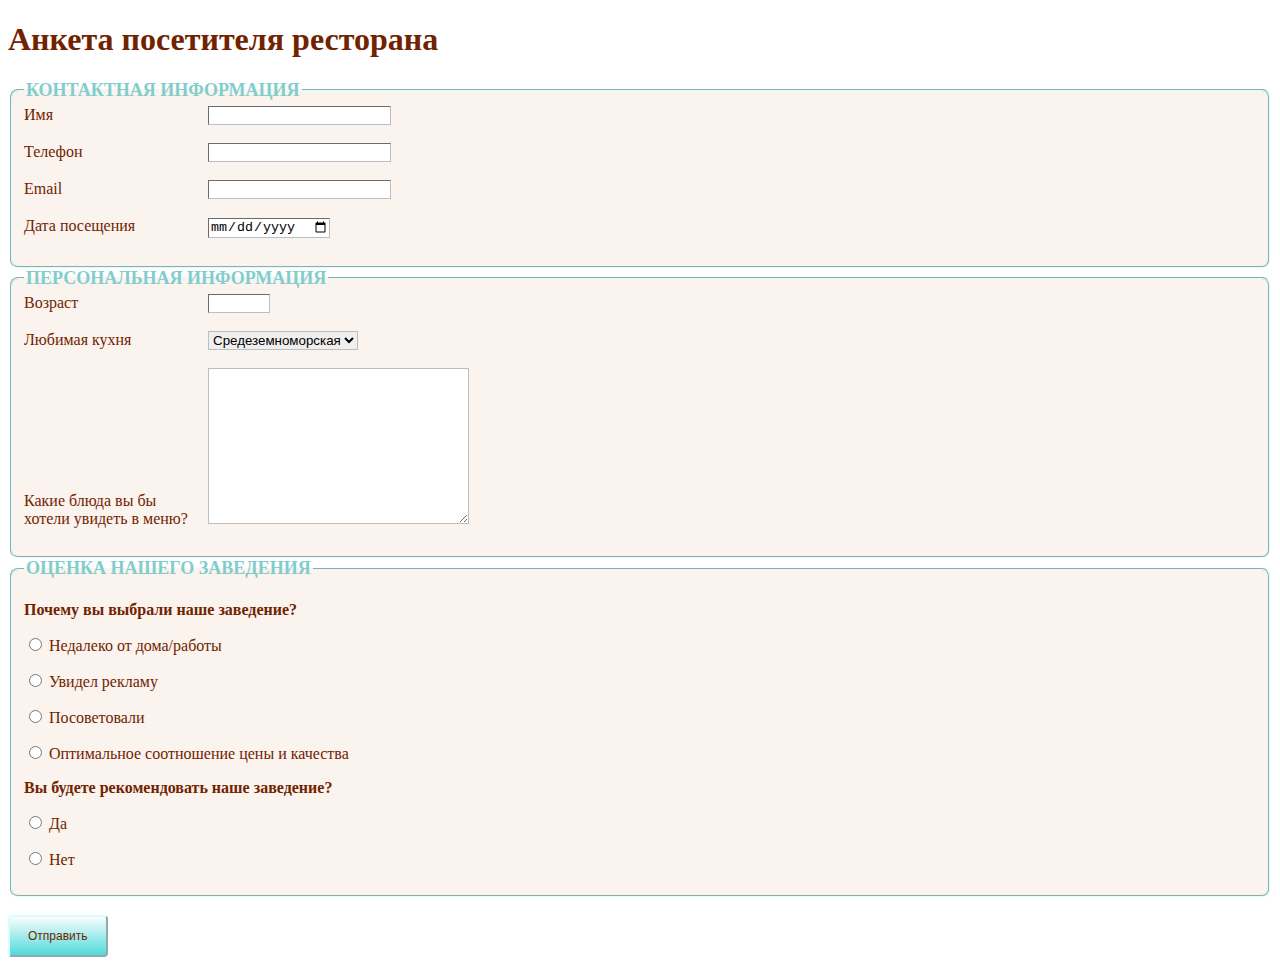
<file: index.html>
<!DOCTYPE html>
<html lang="en">
<head>
    <meta charset="UTF-8">
    <meta http-equiv="X-UA-Compatible" content="IE=edge">
    <meta name="viewport" content="width=device-width, initial-scale=1.0">
    <title>Форма</title>
    <link rel="stylesheet" href="style.css">
</head>
<body>
    <h1>Анкета посетителя ресторана</h1>
    <form action="#" method="get"> 
        <fieldset>
            <legend>Контактная информация</legend>
            <div>
                <label for="username">Имя</label>
                <input class="pol" id="username" type="text">
            </div>
            <br>
            <div>
                <label for="tel">Телефон</label>
                <input class="pol" id="tel" type="tel">
            </div>
            <br>
            <div>
                <label for="email">Email</label>
                <input class="pol" id="email" type="email">
            </div>
            <br>
            <div>
                <label for="date">Дата посещения</label>
                <input class="pol" id="date" type="date" >
            </div>
            <br>
        </fieldset>
        <fieldset>
            <legend>Персональная информация</legend>
            <div>
                <label for="yo">Возраст</label>
                <input class="pol" type="number" id="yo" min="1" max="100" step="1">
            </div>
            <br>
            <div>
                <label>Любимая кухня</label> 
                <select class="pol">                    
                    <option>Средеземноморская</option>
                    <option>Итальянская</option>
                    <option>Американская</option>
                    <option>Восточная</option>
                    <option>Украинская</option>
                    <option>Русская</option>
                </select>
            </div>
            <br>
            <div>
                <label for="eat">Какие блюда вы бы хотели увидеть в меню?</label>
                <textarea class="pol" name="" id="eat" cols="30" rows="10"></textarea>
            </div>
            <br>
        </fieldset>
        <fieldset>
            <legend>Оценка нашего заведения</legend>
            <div>
                <p class="quest">Почему вы выбрали наше заведение?</p>
                <p>
                    <label class="line"><input type="radio" name="var"> Недалеко от дома/работы</label>
                </p>
                <p>
                    <label class="line"><input type="radio" name="var"> Увидел рекламу</label>
                </p>
                <p>
                    <label class="line"><input type="radio" name="var"> Посоветовали</label>
                </p>
                <p>
                    <label class="line"><input type="radio" name="var"> Оптимальное соотношение цены и качества</label>
                </p>
            </div>
            <div>
                <p class="quest">Вы будете рекомендовать наше заведение?</p>
                <p>
                    <label class="line"><input type="radio" name="answer"> Да</label>
                </p>
                <p>
                    <label class="line"><input type="radio" name="answer"> Нет</label>
                </p>            
            </div>
        </fieldset>
            <br>
            <input class="send" type="submit" value="Отправить">
      </form>
    </body>
</html>
</file>
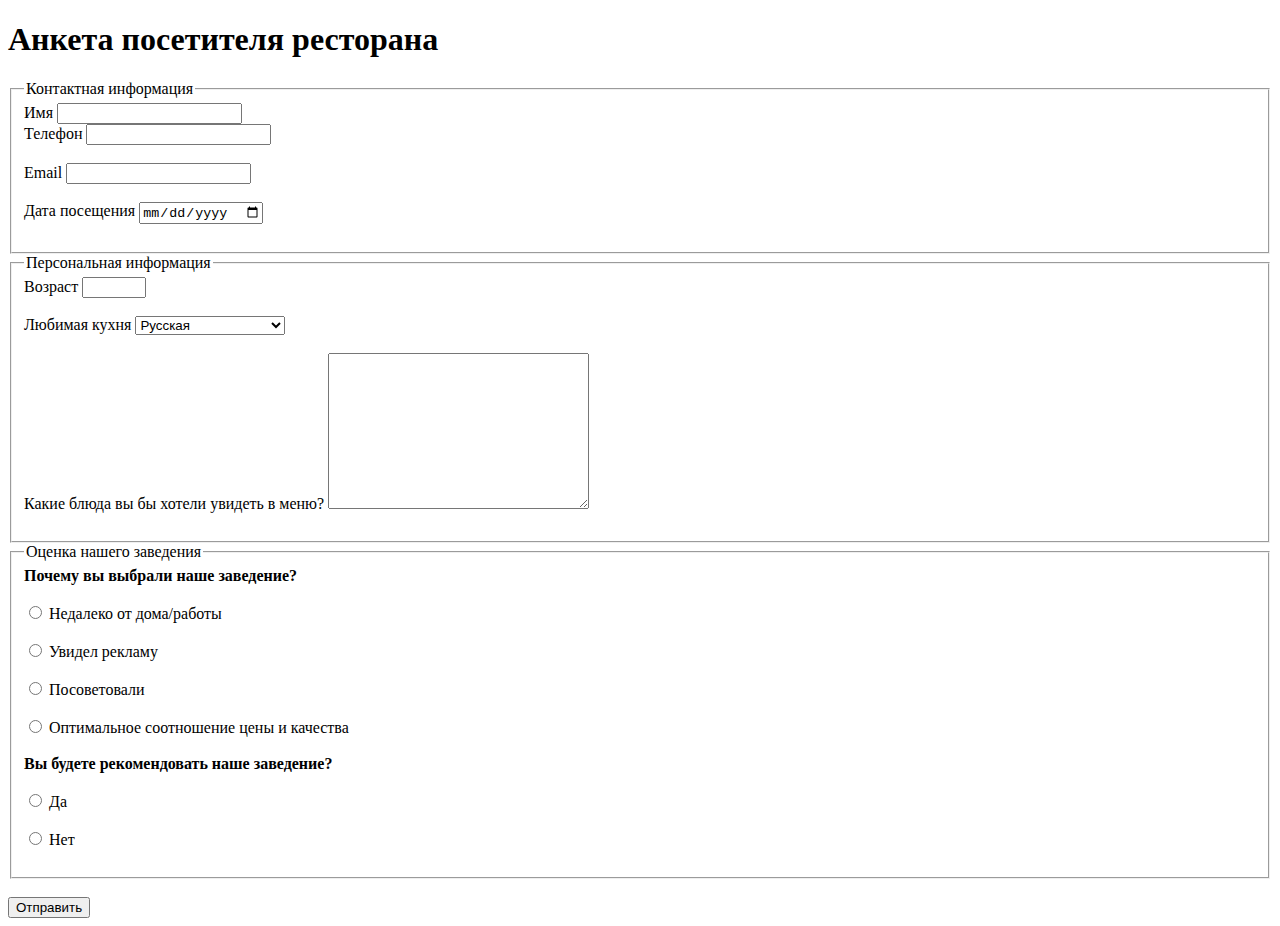
<file: form.html>
<!DOCTYPE html>
<html lang="en">
<head>
    <meta charset="UTF-8">
    <meta http-equiv="X-UA-Compatible" content="IE=edge">
    <meta name="viewport" content="width=device-width, initial-scale=1.0">
    <title>Форма</title>
</head>
<body>
    <h1>Анкета посетителя ресторана</h1>
    <form action="#" method="get"> 
        <fieldset>
            <legend>Контактная информация</legend>
            <div></div>
                <label>Имя</label>
                <input type="text" name="username">
            </div>
            <br>
            <div>
                <label>Телефон</label>
                <input type="tel" name="phone">
            </div>
            <br>
            <div>
                <label>Email</label>
                <input type="email" name="email">
            </div>
            <br>
            <div>
                <label>Дата посещения</label>
                <input type="date" name="date">
            </div>
            <br>
        </fieldset>
        <fieldset>
            <legend>Персональная информация</legend>
            <div>
                <label>Возраст</label>
                <input type="number" name="yo" min="1" max="100" step="1">
            </div>
            <br>
            <div>
                <label>Любимая кухня</label>
                <select>
                    <option> Русская</option>
                    <option>Средеземноморская</option>
                    <option>Итальянская</option>
                    <option>Американская</option>
                    <option>Восточная</option>
                    <option>Украинская</option>
                </select>
            </div>
            <br>
            <div>
                <label>Какие блюда вы бы хотели увидеть в меню?</label>
                <textarea name="" id="text" cols="30" rows="10"></textarea>
            </div>
            <br>
        </fieldset>
        <fieldset>
            <legend>Оценка нашего заведения</legend>
                <div>
                    <label> <b>Почему вы выбрали наше заведение?</b></label>
                </div>                
                <br>
                <div> 
                    <input type="radio" name="var"> Недалеко от дома/работы
                </div>
                <br>
                <div> 
                    <input type="radio" name="var"> Увидел рекламу
                </div>
                <br>
                <div> 
                    <input type="radio" name="var"> Посоветовали
                </div>
                <br>
                <div> 
                    <input type="radio" name="var"> Оптимальное соотношение цены и качества
                </div>
                <br>
            <div>
                <label> <b>Вы будете рекомендовать наше заведение?</b></label>
            </div>
            <br>
                <div> 
                    <input type="radio" name="answer"> Да
                </div>
                <br>
                <div> 
                    <input type="radio" name="answer"> Нет
                </div>
                <br>
            </fieldset>
            <br>
            <input type="submit" value="Отправить">
      </form>
    </body>
</html>
</file>
<file: style.css>
h1 {
    color: #712300;
    font-size: 32px;
    font-weight: bold;
}
div,p {
    color:  #712300;
    font-size: 16px;
}
.pol {
    border-color: #bbbec2;
    border-width: 1px;
}
legend {
    color: #7fcecd;
    font-size: 18px;
    font-weight: bold;
    text-transform:uppercase;
}
fieldset {
    background-color:#faf3ee;
    border-color: #d7ffff;
    border-radius: 8px;
}
.send {
    border-color: #d7ffff;
    font-size: 12px;
    padding:12px 18px;
    color:#712300;
    background: -webkit-gradient(linear, 0 0, 0 100%, from(#fafcfc), to(#51dbdb));
    border-color: #d7ffff;
    border-radius: 4px;
}
div label {
    width: 180px;
    display: inline-block;
}
.quest {
    font-weight: bold;
    width: 350px;
}
.line {
    width: 350px;
}
</file>
